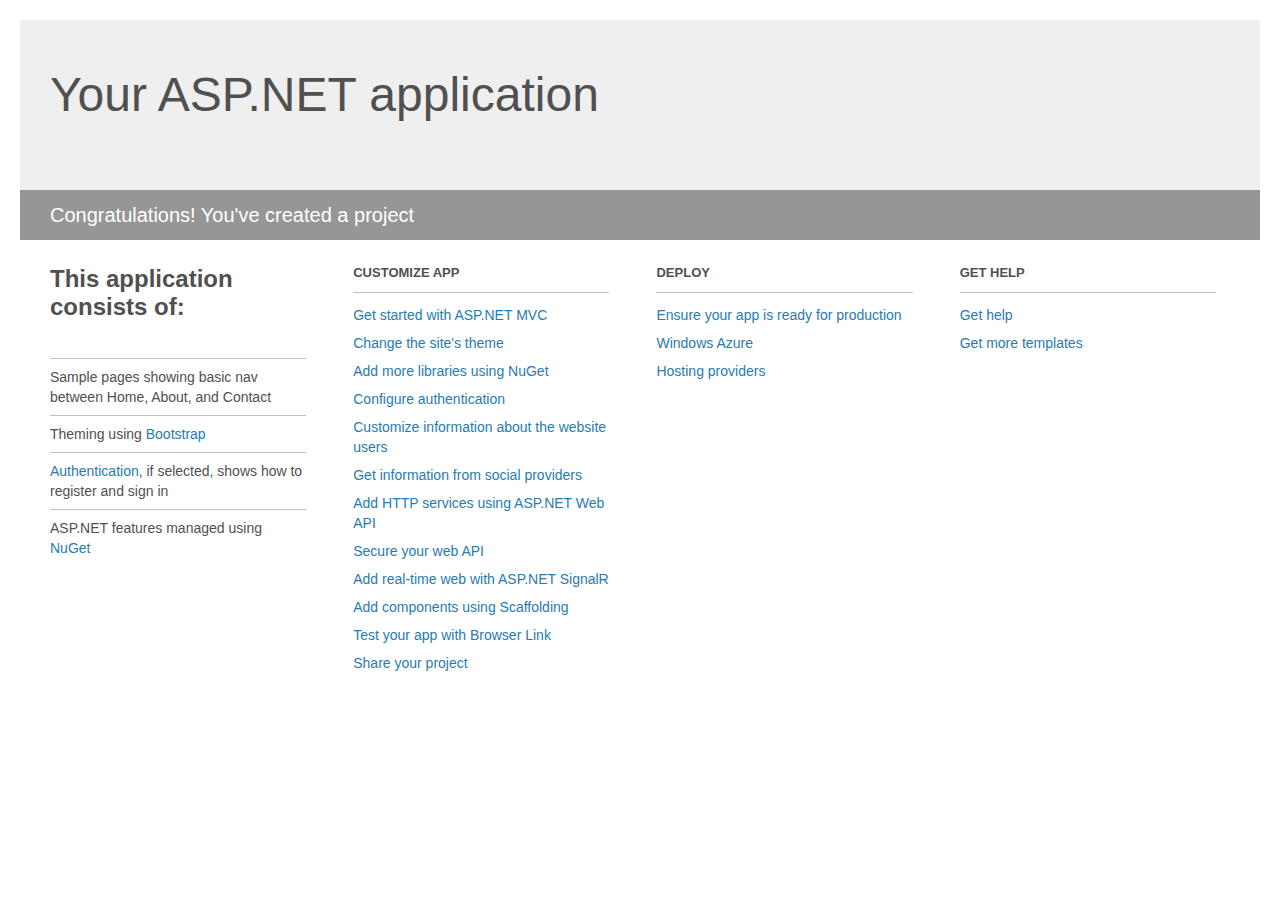
<file: Week4/MvcMusicStore/MvcMusicStore/Project_Readme.html>
﻿<!DOCTYPE html>
<html lang="en">
<head>
    <meta charset="utf-8" />
    <title>Your ASP.NET application</title>
    <style>
        body {
            background: #fff;
            color: #505050;
            font: 14px 'Segoe UI', tahoma, arial, helvetica, sans-serif;
            margin: 20px;
            padding: 0;
        }

        #header {
            background: #efefef;
            padding: 0;
        }

        h1 {
            font-size: 48px;
            font-weight: normal;
            margin: 0;
            padding: 0 30px;
            line-height: 150px;
        }

        p {
            font-size: 20px;
            color: #fff;
            background: #969696;
            padding: 0 30px;
            line-height: 50px;
        }

        #main {
            padding: 5px 30px;
        }

        .section {
            width: 21.7%;
            float: left;
            margin: 0 0 0 4%;
        }

            .section h2 {
                font-size: 13px;
                text-transform: uppercase;
                margin: 0;
                border-bottom: 1px solid silver;
                padding-bottom: 12px;
                margin-bottom: 8px;
            }

            .section.first {
                margin-left: 0;
            }

                .section.first h2 {
                    font-size: 24px;
                    text-transform: none;
                    margin-bottom: 25px;
                    border: none;
                }

                .section.first li {
                    border-top: 1px solid silver;
                    padding: 8px 0;
                }

            .section.last {
                margin-right: 0;
            }

        ul {
            list-style: none;
            padding: 0;
            margin: 0;
            line-height: 20px;
        }

        li {
            padding: 4px 0;
        }

        a {
            color: #267cb2;
            text-decoration: none;
        }

            a:hover {
                text-decoration: underline;
            }
    </style>
</head>
<body>

    <div id="header">
        <h1>Your ASP.NET application</h1>
        <p>Congratulations! You've created a project</p>
    </div>

    <div id="main">
        <div class="section first">
            <h2>This application consists of:</h2>
            <ul>
                <li>Sample pages showing basic nav between Home, About, and Contact</li>
                <li>Theming using <a href="http://go.microsoft.com/fwlink/?LinkID=320754">Bootstrap</a></li>
                <li><a href="http://go.microsoft.com/fwlink/?LinkID=320755">Authentication</a>, if selected, shows how to register and sign in</li>
                <li>ASP.NET features managed using <a href="http://go.microsoft.com/fwlink/?LinkID=320756">NuGet</a></li>
            </ul>
        </div>

        <div class="section">
            <h2>Customize app</h2>
            <ul>
                <li><a href="http://go.microsoft.com/fwlink/?LinkID=320757">Get started with ASP.NET MVC</a></li>
                <li><a href="http://go.microsoft.com/fwlink/?LinkID=320758">Change the site's theme</a></li>
                <li><a href="http://go.microsoft.com/fwlink/?LinkID=320759">Add more libraries using NuGet</a></li>
                <li><a href="http://go.microsoft.com/fwlink/?LinkID=320760">Configure authentication</a></li>
                <li><a href="http://go.microsoft.com/fwlink/?LinkID=320761">Customize information about the website users</a></li>
                <li><a href="http://go.microsoft.com/fwlink/?LinkID=320762">Get information from social providers</a></li>
                <li><a href="http://go.microsoft.com/fwlink/?LinkID=320763">Add HTTP services using ASP.NET Web API</a></li>
                <li><a href="http://go.microsoft.com/fwlink/?LinkID=320764">Secure your web API</a></li>
                <li><a href="http://go.microsoft.com/fwlink/?LinkID=320765">Add real-time web with ASP.NET SignalR</a></li>
                <li><a href="http://go.microsoft.com/fwlink/?LinkID=320766">Add components using Scaffolding</a></li>
                <li><a href="http://go.microsoft.com/fwlink/?LinkID=320767">Test your app with Browser Link</a></li>
                <li><a href="http://go.microsoft.com/fwlink/?LinkID=320768">Share your project</a></li>
            </ul>
        </div>

        <div class="section">
            <h2>Deploy</h2>
            <ul>
                <li><a href="http://go.microsoft.com/fwlink/?LinkID=320769">Ensure your app is ready for production</a></li>
                <li><a href="http://go.microsoft.com/fwlink/?LinkID=320770">Windows Azure</a></li>
                <li><a href="http://go.microsoft.com/fwlink/?LinkID=320771">Hosting providers</a></li>
            </ul>
        </div>

        <div class="section last">
            <h2>Get help</h2>
            <ul>
                <li><a href="http://go.microsoft.com/fwlink/?LinkID=320772">Get help</a></li>
                <li><a href="http://go.microsoft.com/fwlink/?LinkID=320773">Get more templates</a></li>
            </ul>
        </div>
    </div>

</body>
</html>
</file>
